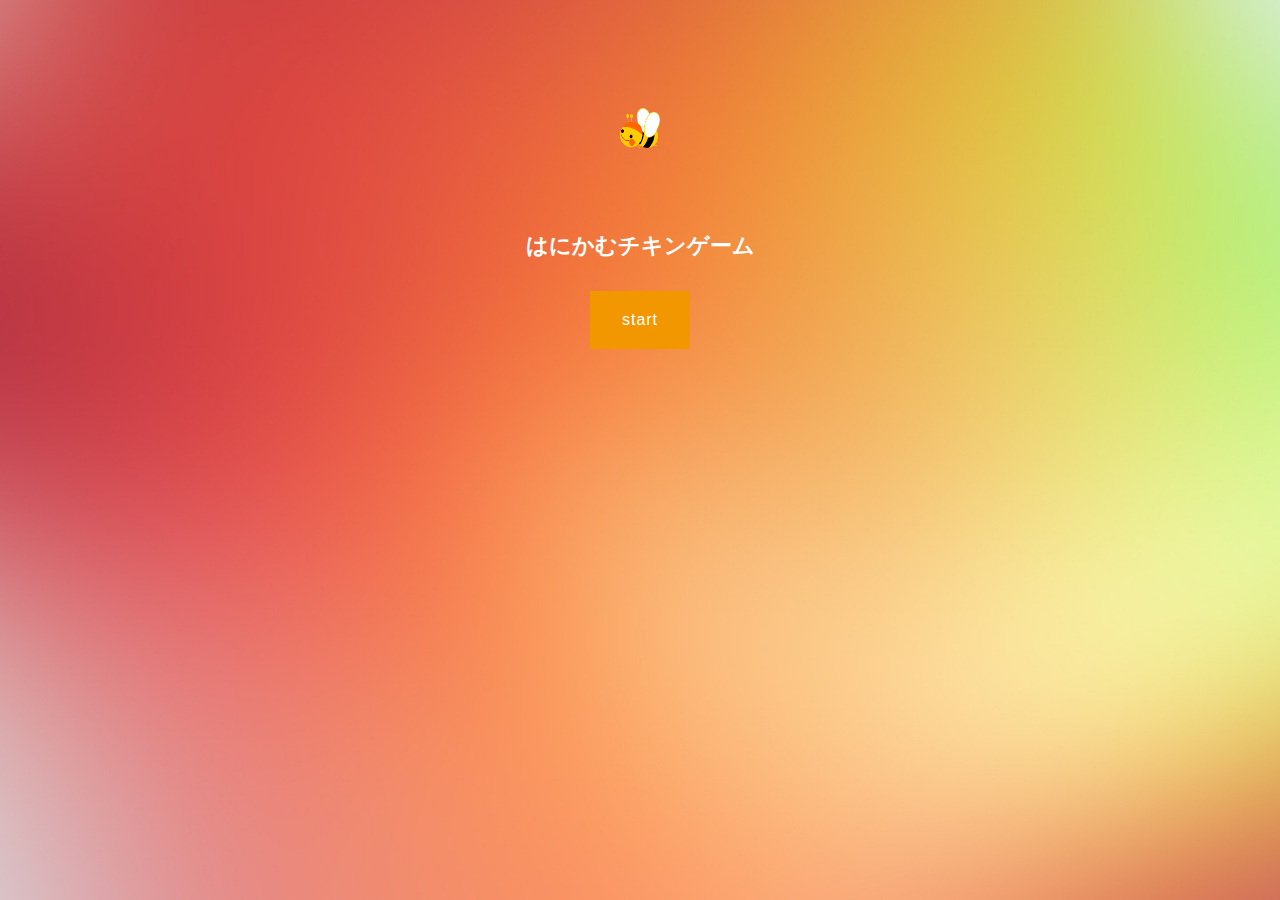
<file: www/index.html>
<!DOCTYPE HTML>
<html>
<head>
    <meta charset="utf-8">
    <meta name="viewport" content="width=device-width, initial-scale=1, maximum-scale=1, user-scalable=no">
    <meta http-equiv="Content-Security-Policy" content="default-src * data:; style-src * 'unsafe-inline'; script-src * 'unsafe-inline' 'unsafe-eval'">
    <script src="components/loader.js"></script>
    <link rel="stylesheet" href="components/loader.css">
    <link rel="stylesheet" href="css/index.css">
    <link rel="stylesheet" href="js/common.js">
    <script>
    </script>
</head>
<body>
  <header class="header">
    <img class="bee" src="img/bee_left.png">
  </header>
  <section>
    <h1 class="site-title">はにかむチキンゲーム</h1>
    <div class="buttons">
      <a class="button button-sun" href="balloon.html">start</a>
      <!--<a class="button button-sun" href="result.html">setting</a> -->
      
    </div>
  </section>
</body>
</html>
</file>
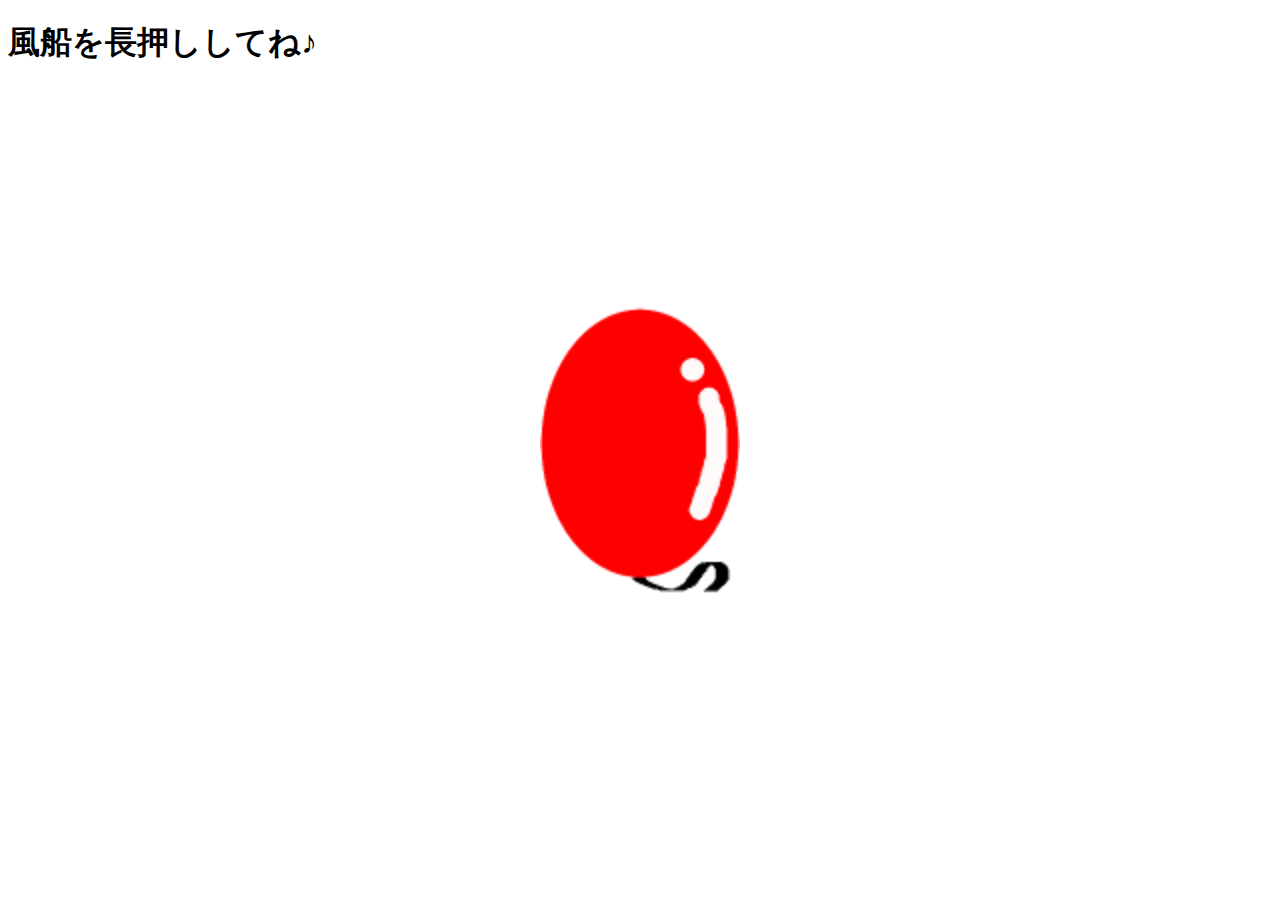
<file: www/balloon.html>
<!DOCTYPE HTML>
<html>
<head>
    <meta charset="utf-8">
    <meta name="viewport" content="width=device-width, height=device-height, initial-scale=1, maximum-scale=1, user-scalable=no">
    <meta http-equiv="Content-Security-Policy" content="default-src *; style-src * 'unsafe-inline'; script-src * 'unsafe-inline' 'unsafe-eval'">
    <link rel="stylesheet" href="components/loader.css">
    <script src="components/loader.js"></script>
    <script src="components/monaca-jquery/jquery.js"></script>
    <link rel="stylesheet" href="css/style.css">
    <script src="js/common.js"></script>
    <script>
        // ページ読み込み時に実行
        window.onload = function () {
          // ランダムに数字を生成（5～10）
          randomNum = Math.floor( Math.random() * 6 ) + 5;
          
          console.log(randomNum);
//<!--
        // タッチイベントに対応している
        if(window.TouchEvent){
            // イベントリスナーに対応している
            if(window.addEventListener){
                // ------------------------------------------------------------
                // リッスンを開始する
                // ------------------------------------------------------------
                // "balloon" という ID 属性のエレメントを取得する
                var element = document.getElementById("balloon");

                // タッチを開始すると実行されるイベント
                element.addEventListener("touchstart",TouchEventFunc);

                // タッチしたまま平行移動すると実行されるイベント
                //element.addEventListener("touchmove",TouchEventFunc);

                // タッチを終了すると実行されるイベント
                element.addEventListener("touchend",TouchEventEnd);
                
                // ------------------------------------------------------------
                // タッチすると実行される関数
                // ------------------------------------------------------------
                function TouchEventFunc(e){
                    // 1000ミリ秒ごとに「countUpDown()」関数を呼び出す繰り返しタイマー
                    // console.log("タッチスクリーン入力された");
                              intervalID = setInterval( function(){
                                  countUpDown( 1 , randomNum );
                              },1000);
                }
                function TouchEventEnd(e){
                    // console.log("タッチスクリーンおわり");
                    // 繰り返しタイマーを中止
                    clearInterval( intervalID );
                }
            }
        }
      }
    //-->
    </script>
</head>
<body>
    <h1>風船を長押ししてね♪</h1>
    <input type="hidden" id="countTime"  value="0" >
    <div id="balloon"></div>
</body>
</html>
</file>
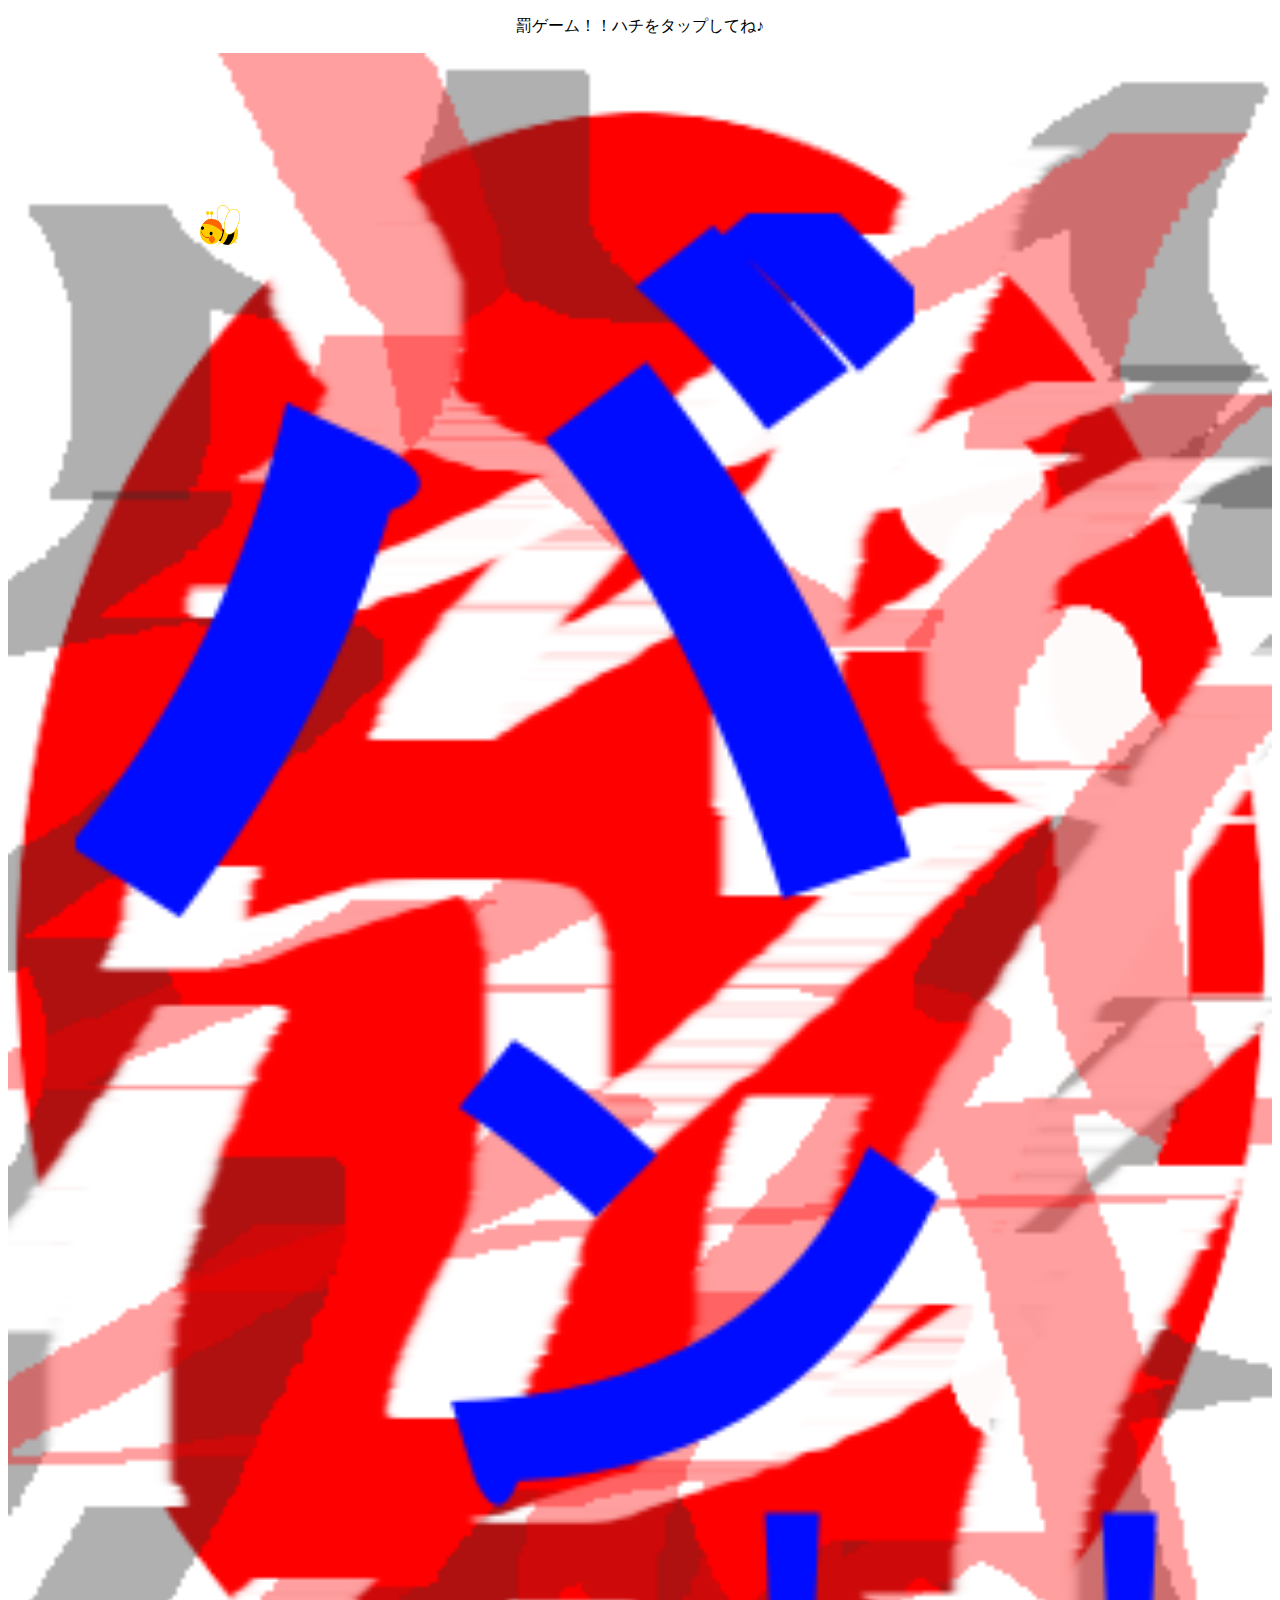
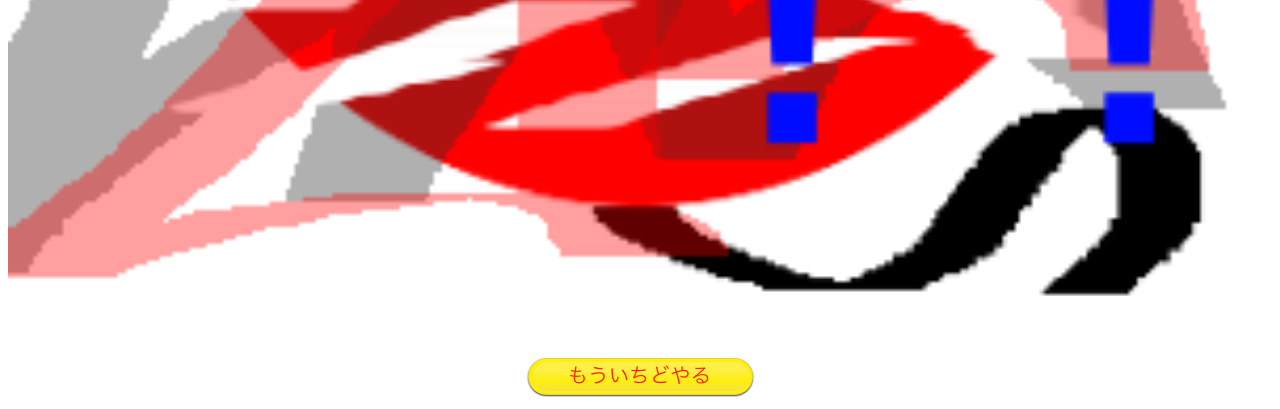
<file: www/result.html>
<!DOCTYPE HTML>
<html>
<head>
    <meta charset="utf-8">
    <meta name="viewport" content="width=device-width, height=device-height, initial-scale=1, maximum-scale=1, user-scalable=no">
    <meta http-equiv="Content-Security-Policy" content="default-src *; style-src * 'unsafe-inline'; script-src * 'unsafe-inline' 'unsafe-eval'">
    <link rel="stylesheet" href="components/loader.css">
    <script src="components/loader.js"></script>
    <script>
        var beeId;
        var beeX = 0;
        var beeY = 0;
        var sita = 0;
        var CENTERX = 150;
        var CENTERY = 200;
        var r = 50;
        function moveBee(){
            sita += 1;
            sita %= 360;
            var cosS = Math.cos(sita * (Math.PI / 180));
            var sinS = Math.sin(sita * (Math.PI / 180));
            var beeX = (cosS)*r + CENTERX + "px";
            var beeY = (sinS)*r + CENTERY + "px";
            document.getElementById("bee_wrap").style.left = beeX;
            document.getElementById("bee_wrap").style.top = beeY;
        }
        
        function penaltyOpne(){
            var popup = document.getElementById("popup1");
            
            // 罰ゲームを決定する
            var randnum = 0;
            var penaltyId = 0;
            var penaltyMsgs =  ["腕立て伏せ１００回", "腹筋１００回", "しっぺ", "３回回ってワン", "お手"];
            var message = "";
            
            randnum = Math.floor( Math.random() * 5 );
            message = penaltyMsgs[randnum];
            
            // メッセージをポップアップに設定する
            document.getElementById("popup1_msg").innerHTML = message;
            
            // ポップアップの幅と高さを設定する
            var newWidth = window.innerWidth;
            var newHeight = window.innerHeight;
            
            newWidth = (newWidth / 3) * 2;
            newHeight = (newHeight / 3);
            
            popup.style.width = newWidth + "px";
            popup.style.height = newHeight + "px";
            
            // ポップアップの幅と高さからmarginを計算する
            var mT = (popup.style.height / 2) * (-1) + 'px';
            var mL = (popup.style.width / 2) * (-1) + 'px';
            
            // marginを設定して表示
            popup.style.display = "none";
            //popup.style.margin-top = mT;
            //popup.style.margin-left = mL;
            popup.style.opacity = 0;
            popup.style.display = "block";
            document.getElementById("overlay").style.display = "block";
            
            // 徐々に表示する
            var opacity = 0;
            penaltyId = setInterval(function(){
                opacity = opacity + 0.03;
                document.getElementById("popup1").style.opacity = opacity;
                if(opacity >= 1){
                    clearInterval(penaltyId);
                }
            },100);
            
            return false;
        }
        
        function penaltyClose(){
            var popup = document.getElementById("popup1");
            
            // ポップアップを閉じる
            popup.style.display = "none";
            document.getElementById("overlay").style.display = "none";
            
            return false;
        }
        
        function setImgSize(){
            var newWidth = window.innerWidth;
            
            // document.getElementById("main_wrap").style.width = newWidth + "px";
            // document.getElementById("main_wrap").children.namedItem("balloonImg").setAttribute("width", newWidth + "px");
            document.getElementById("main_wrap").style.width = "100%";
            document.getElementById("main_wrap").children.namedItem("balloonImg").setAttribute("width", "100%");
        }
        
        window.onload = function(){
            setImgSize();
            beeId = setInterval("moveBee()",100);
            document.getElementById("bee_wrap").onclick = function(){
                penaltyOpne();
            };
            document.getElementById("popup1_close_btn").onclick = function(){
                penaltyClose();
            };
        };
        
    </script>
    <style type="text/css">
    <!--
        a:link{text-decoration: none;}
        ul{padding: 0px; margin: 0px;}
        li{margin: 0px; list-style:outside none;}
        
        
        .bee_wrap{position: absolute; z-index: 9999;}
        .bee{width: 40px; height: 40px;}
        
        .penalty_wrap{position: absolute; top: 0; left: 0; right: 0; bottom: 0; width: 100px; height: 200px; margin: auto; z-index: 999; opacity: 0;}
        
        .setting_btn_wrap{position: absolute; top: 10px; right: 10px;}
        
        .setting_btn{width: 30px; height: 30px;}
        
        .title{position: relative; top: 0; text-align: center;}
        
        .main_wrap{position: relative; top: 0; left: 0;}
        /*.balloon{position: relative; top: 0; left: 0;} */
        .restart_btn{position: relative; text-align: center; padding-top: 5px;}
        
        .popup {display: none; position: fixed; top: 0; left: 0; right: 0; bottom: 0; width: 50%; height: 50%; margin: auto; background-color: #ffcc66; overflow: hidden; z-index: 9998;border-radius: 20px;}
        .popup_inner { padding: 20px;}
        #popup1_msg {font-size: 20px;}
        .popup_inner h1 {text-align: center;}
        .popup_inner #popup1_msg {text-align: center;}
        .popup_inner div div {margin-top: 20px; text-align : center ;}
        #overlay {display: none; position: fixed; top: 0; left: 0; width: 100%; height: 100%; background-color: #000; opacity: 0.7; z-index: 100;}
        
        #popup1 { width: 300px;}
    -->
    </style>
</head>
<body>
    <div id="popup1" class="popup">
        <div class="popup_inner">
            <h1>罰ゲーム</h1>
            <div>
                <p id="popup1_msg"></p>
                <div>
                  <input type="button" id="popup1_close_btn" class="close_btn" value="閉じる"/>
                </div>
            </div>
        </div>
    </div>
    <div id="overlay"></div>
    <div class="bee_wrap" id="bee_wrap">
        <img class="bee" name="bee" src="./img/bee_left.png"/>
    </div>
    <div class="penalty_wrap" id="penalty_wrap">
    </div>
    <ul class="page_wrap">
        <!--
        <li class="setting_btn_wrap">
            <a href="./setting.html"><img class="setting_btn" src="./img/icon_setting.png"/></a>
        </li>
        -->
        <li class="title">
            <p>罰ゲーム！！ハチをタップしてね♪</p>
        </li>
        <li class="main_wrap" id="main_wrap">
            <img class="balloon" name="balloonImg" src="./img/fusen_haretsu_02.png" />
            <div class="restart_btn">
                <a href="./balloon.html"><img src="./img/restart_btn.png" /></a>
            </div>
        </li>
    </ul>
</body>
</html>
</file>
<file: www/components/loader.css>
/**
 * This is an auto-generated code by Monaca JS/CSS Components.
 * Please do not edit by hand.
 */

/*** <GENERATED> ***/
</file>
<file: www/css/index.css>
@charset "UTF-8";

html {
  font-size: 62.5%;
  width: 100%;
  height: 100%;
}

*, *::before, *::after {
  box-sizing: border-box;
}

body {
  background: #fff url('../img/orange.png') no-repeat fixed left bottom;
  background-size: cover;
  color: #fff;
  text-align: center;
  font-size: 1.4rem;
  font-family: "Hiragino Kaku Gothic ProN", Meiryo, sans-serif;
}

.header {
  padding: 100px 30px 80px;
}

.bee {
  width: 40px;
  height: 40px;
}

.site-title {
  margin: 0 0 30px;
  font-size: 2.2rem;
}

.button {
  display: inline-block;
  width: 100px;
  padding: 20px;
  background-color: #9caeb7;
  color: #fff;
  text-decoration: none;
  letter-spacing: 1px;
  font-size: 1.6rem;
}

.button-sun {
  background-color: #f39700;
}

.button:hover {
  opacity: 0.8;
}
</file>
<file: www/css/style.css>
#balloon {
  width:200px;
  height:300px;
  background: url('../img/fusen_01.png');
  position: absolute;
  top: 0;
  bottom: 0;
  right: 0;
  left: 0;
  margin: auto;
  -moz-background-size:cover;
  background-size:cover;
}
</file>
